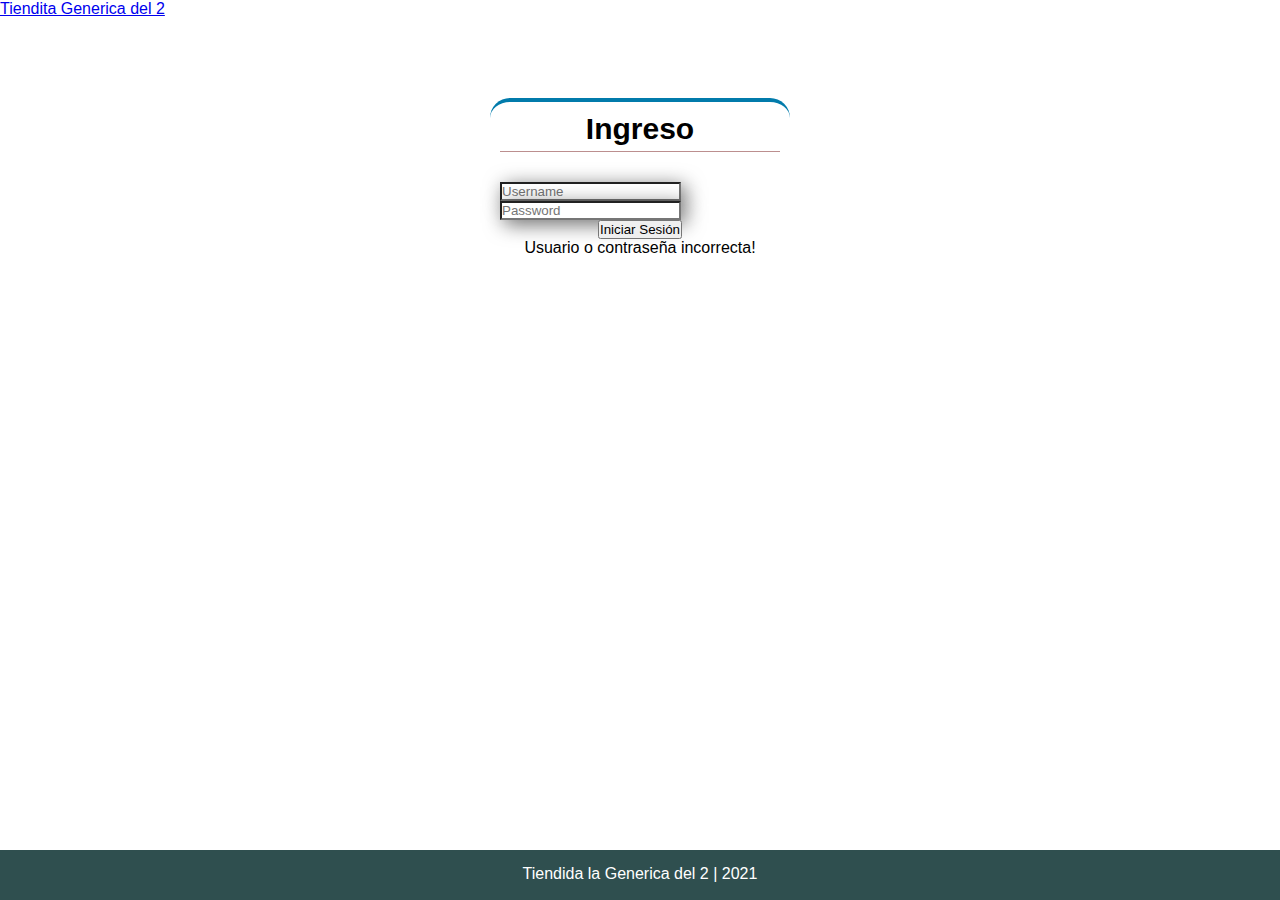
<file: BO/src/main/webapp/index.html>
<!DOCTYPE html>
<html>

<head>
<!-- paquete de caracteres -->
<meta charset="utf-8">
<!-- Tama�o de la pantalla -->
<meta name="viewport" content="width=device-width">
<!-- titulo de la pesta�a -->
<title>Login de la tienda</title>

<!-- bootstrap-->
<link
	href="https://cdn.jsdelivr.net/npm/bootstrap@5.0.2/dist/css/bootstrap.min.css"
	rel="stylesheet"
	integrity="sha384-EVSTQN3/azprG1Anm3QDgpJLIm9Nao0Yz1ztcQTwFspd3yD65VohhpuuCOmLASjC"
	crossorigin="anonymous">

<!-- font awesome -->
<link rel="stylesheet"
	href="https://use.fontawesome.com/releases/v5.15.4/css/all.css"
	integrity="sha384-DyZ88mC6Up2uqS4h/KRgHuoeGwBcD4Ng9SiP4dIRy0EXTlnuz47vAwmeGwVChigm"
	crossorigin="anonymous">

<!-- Cargando mi hoja de estilo -->
<link href="style.css" rel="stylesheet" type="text/css" />

</head>

<body >
	<!-- Navbar-->
	<nav class="navbar navbar-dark bg-dark">
		<div class="container-fluid">
			<a class="navbar-brand links" href="index.html"><i
				class="fas fa-shopping-basket"></i> Tiendita Generica del 2</a>
		</div>
	</nav>
	<!-- Contenedor de los botones y texto -->
	
	<div class="container form-login">
		<div >
			<H1 class="titulologin">
				 Ingreso
			</H1>
			<div class="input-group mb-3">
				<span class="input-group-text" id="basic-addon1"><i
					class="fas fa-user"></i></span> 
					<input id="inputuser" type="text"
					class="form-control" placeholder="Username" aria-label="Username"
					aria-describedby="basic-addon1" required>
			</div>

			<div class="input-group mb-3">
				<span class="input-group-text" id="basic-addon1"><i
					class="fas fa-key"></i> </span> <input id="inputpass" type="password"
					class="form-control" placeholder="Password" aria-label="Password"
					aria-describedby="basic-addon1" required>
			</div>
			<div style="margin: auto; text-align: center;">
				<button type="button" class="btn btn-success" onclick="comparar()">
					<i class="fas fa-sign-in-alt"></i> Iniciar Sesión
				</button>
				
				<div id="error" class="alert alert-danger visually-hidden"
					role="alert">Usuario o contraseña incorrecta!</div>

			</div>
		</div>
	
	

	
	<!-- Script que trae la informacion de la api y la compara con las entradas -->
	<script>
		function comparar() {
			//trayendo texto de input de username
			var x = document.getElementById("inputuser").value;
			//trayendo texto de input de password
			var y = document.getElementById("inputpass").value;
			//url de la api 
			
			var getUrl = window.location;
			var baseUrl = getUrl.protocol + "//" + getUrl.host + "/" + getUrl.pathname.split('/')[1];
			
			//creando un objeto de manipulacion de solicitudes
			var xmlhttp = new XMLHttpRequest();
			//abriendo la api
			xmlhttp.open("GET", baseUrl + "/listarusuarios", true);
			//funcion interna que compara la informaci�n
			xmlhttp.onreadystatechange = function() {
				//si se obtiene un 200 (Conexion correcta)
				if (xmlhttp.readyState === 4 && xmlhttp.status === 200) {
					//convirtiendo JSON en variable javascrip
					var usuarios = JSON.parse(xmlhttp.responseText);
					
					//verificando uno por uno si existe ese usuario
					for (i = 0; i < usuarios.length; i++) {
						
						//imprimiendo en la consola del navegador pata verificar
						console.log(usuarios);
						console.log(x);
						console.log(usuarios[i].usuario);
						console.log(y);
						console.log(usuarios[i].password);
						
						//si el nombre coincide
						if (usuarios[i].usuario === x) {
							//si la clave coincide
							if (usuarios[i].password === y) {
								console.log("si");
								var element = document.getElementById("error");
								element.classList.add("visually-hidden");
								document.getElementById("inputuser").value = "";
								document.getElementById("inputpass").value = "";
								window.location.href="listarusuarios.jsp";
								return;
							} else {
								//si la clave NO coincide
								console.log("error clave");
								var element = document.getElementById("error");
								element.classList.remove("visually-hidden");
								document.getElementById("inputuser").value = "";
								document.getElementById("inputpass").value = "";
								return;
							}
						}
					}
					//Si no existe el usuario
					console.log("no encontrado");
					
					//quitando la capacidad de ocultacion del error para mostrarlo
					var element = document.getElementById("error");
					element.classList.remove("visually-hidden");
					document.getElementById("inputuser").value = "";
					document.getElementById("inputpass").value = "";
					return;
				}
			};
			//ejecutando
			xmlhttp.send();
		}
	</script>
	</div>
	<footer>Tiendida la Generica del 2 | 2021 </footer>
	
</body>

</html>
</file>
<file: BO/src/main/webapp/style.css>
*{
  margin: 0;
  padding: 0;
  box-sizing: border-box;
}

footer{
   background-color: rgba(
    47, 79, 79, 5);
line-height: 3;
     text-align: center   ; 
    width: 100%;
     align-self: flex-end;
     height:50px;
    position:fixed;
  bottom:0;
  left:0;
  color: white;
 
}

body{
  font-family: arial;
 background-image: url('https://cdn.pixabay.com/photo/2017/02/23/13/56/mom-and-pop-store-2092262_960_720.jpg'
  );
  background-position: center; 
  
  background-size: cover;
 min-height: 100vh;
   height: 100%;
    flex: wrap;
}
.titulologin{
	margin:0;
  text-align: center;
  height: 40px;
  margin-bottom: 30px;
  border-bottom: 1px rosybrown solid;
  font-size: 30px;
  font-weight: bold;
font-family: 'Times New Roman'8
}


.form-inuser{
width: 800px;
  height: 450px;
  margin: auto;
  margin-top: 10px;
  padding: 20px 30px;
  border-top: 4px solid #017bab;
  color: #000 ;
  
  border-radius: 20px;
  background-color: rgba(255, 255, 255, 0.6)
}
input:invalid:required {
  box-shadow: 4px 4px 20px rgba(0, 0, 0, 0.6);
}



.form-login{
  width: 300px;
  height: 300px;
  margin: auto;
  margin-top:80px;
  padding: 10px 10px;
  border-top: 4px solid #017bab;
  color: #000 ;
  
  border-radius: 20px;
   background-color: rgba(255, 255, 255, 0.6)
  
}
.ventasform{background-color: rgba(255, 255, 255, 0.6);
margin:auto;
padding:30px;
width:1000px;
	
}
.form-titulo{
	 width: 500px;
  height: 60px;
  margin: auto;
  margin-top:20px;
  padding: 10px 10px;
 text-align: center;
  color: #000 ;
  
  border-radius: 20px;
   background-color: rgba(255, 255, 255, 0.6)
}
	.form-delete{
	width: 800px;
  height: 200px;
  margin: auto;
  margin-top: 10px;
  padding: 20px 30px;
  border-top: 4px solid #017bab;
  color: #000 ;
  
  border-radius: 20px;
  background-color: rgba(255, 255, 255, 0.6)
}
	
.form-repor{
	 width: 400px;
  height: 60px;
  margin: auto;
  margin-top:20px;
  padding: 10px 10px;
 text-align: center;
  color: #000 ;
  
  border-radius: 20px;
   background-color: rgba(255, 255, 255, 0.6)
	
}
</file>
